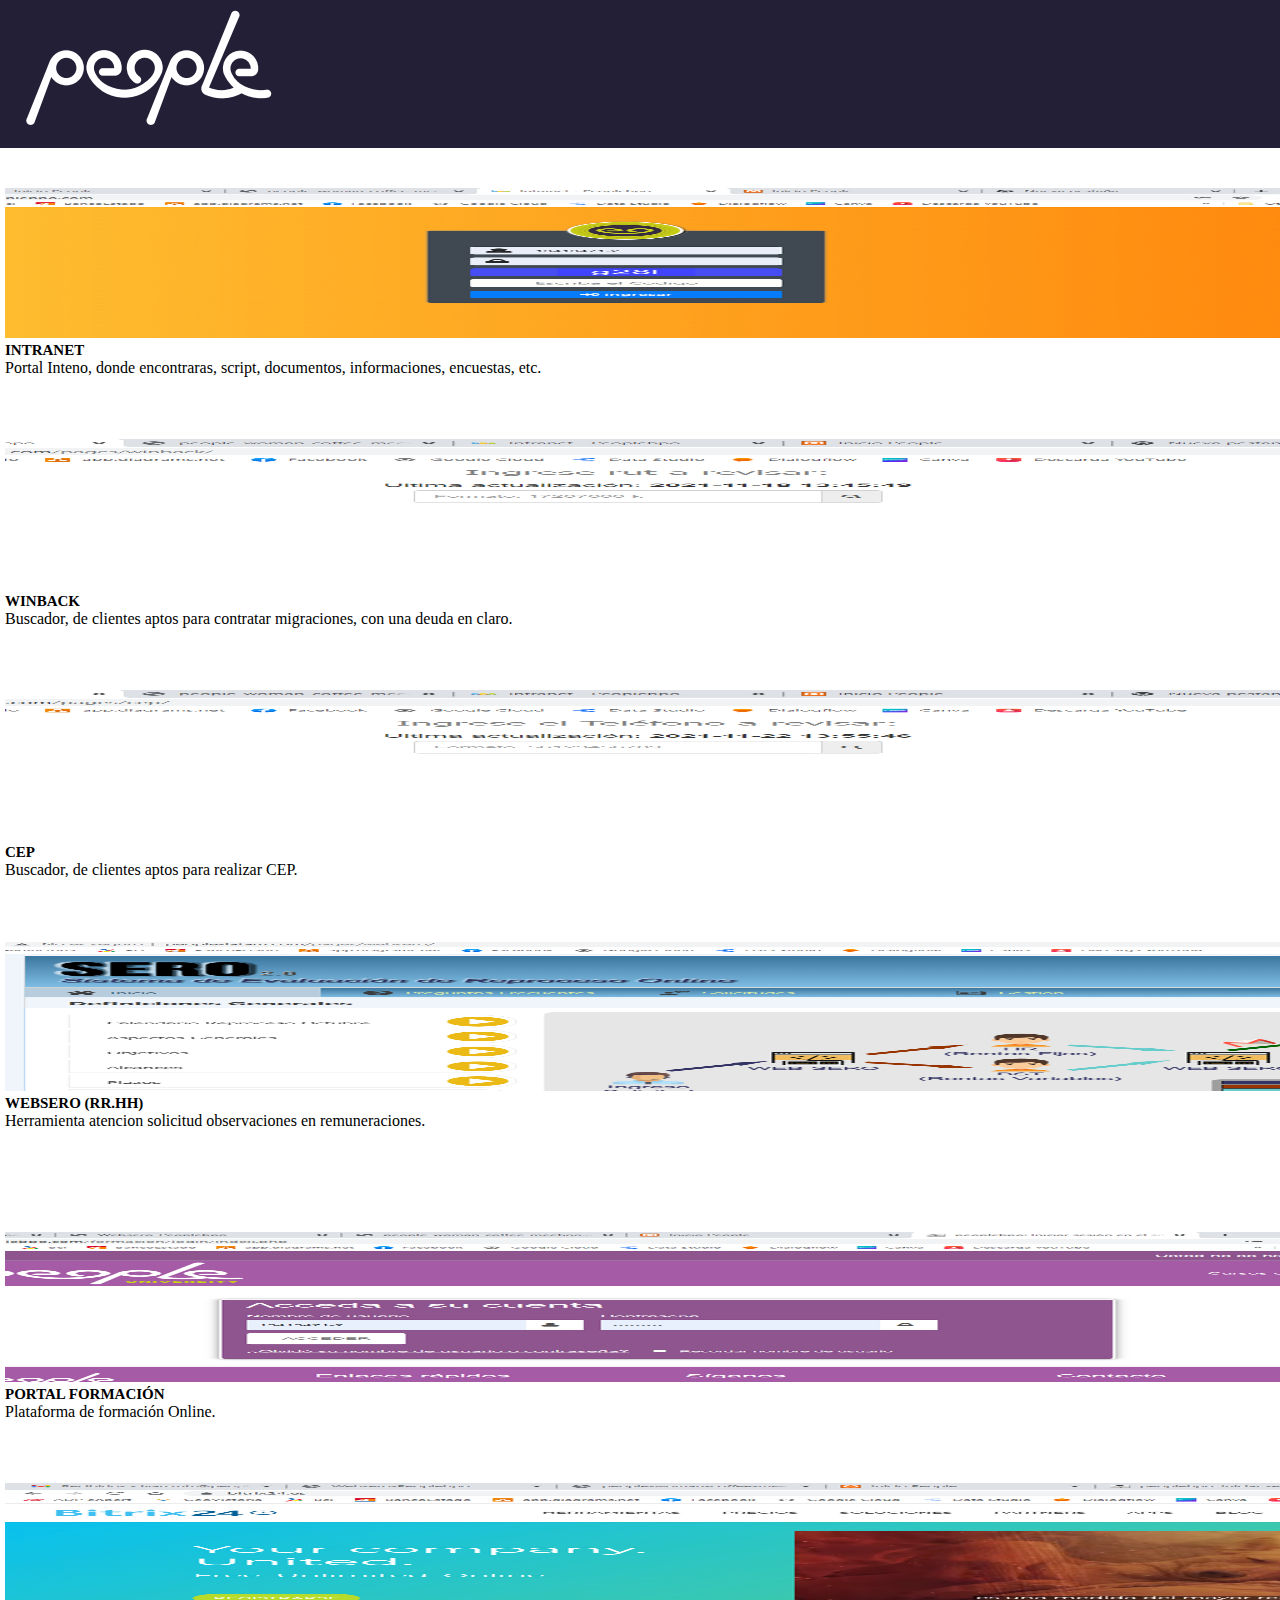
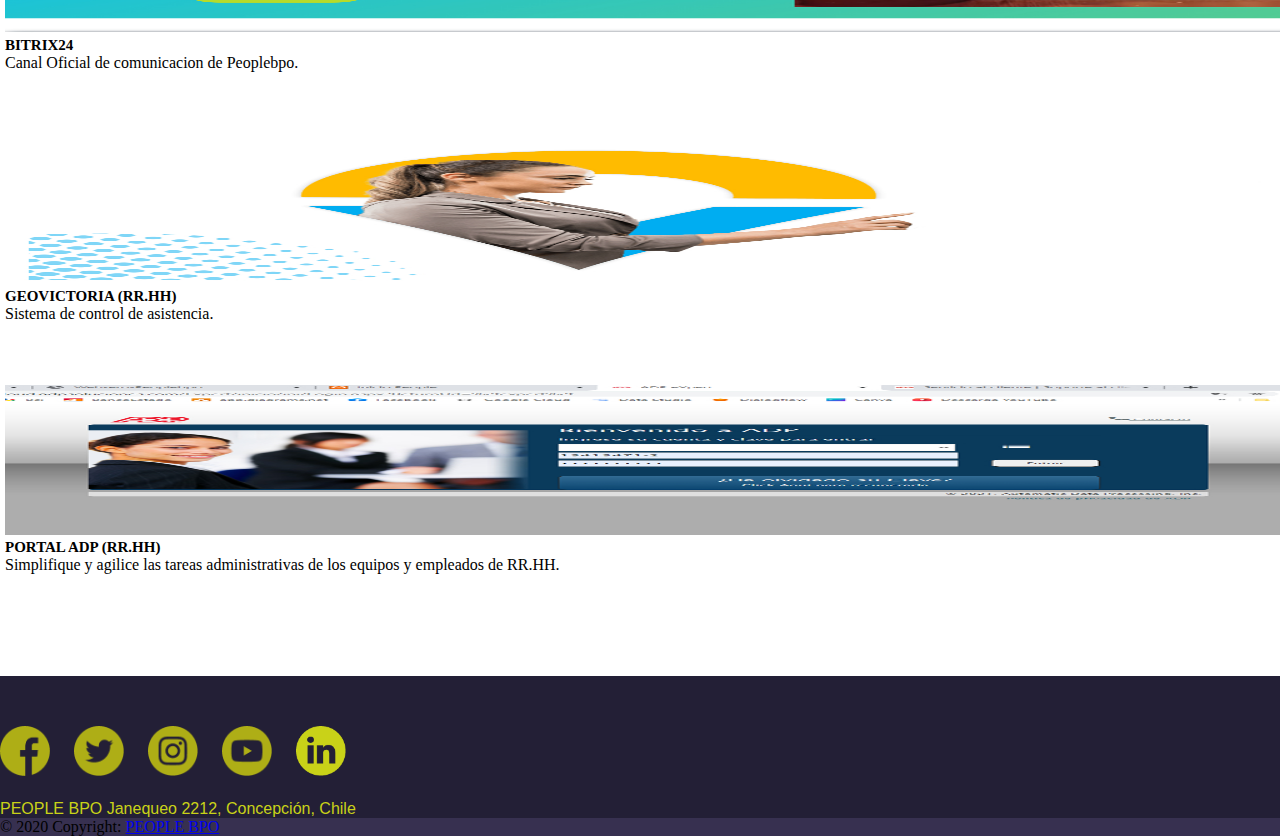
<file: inicio.html>
<!doctype html>
<html lang="en">

<head>
  <!-- Required meta tags -->
  <meta charset="utf-8">
  <meta name="viewport" content="width=device-width, initial-scale=1">

  <!-- Bootstrap CSS -->
  <link rel="stylesheet" href="css/styles.css">
  <link href="https://cdn.jsdelivr.net/npm/bootstrap@5.0.2/dist/css/bootstrap.min.css" rel="stylesheet"
    integrity="sha384-EVSTQN3/azprG1Anm3QDgpJLIm9Nao0Yz1ztcQTwFspd3yD65VohhpuuCOmLASjC" crossorigin="anonymous">

  <title>Inicio People</title>

  <script src="https://code.jquery.com/jquery-3.6.0.slim.min.js"
    integrity="sha256-u7e5khyithlIdTpu22PHhENmPcRdFiHRjhAuHcs05RI=" crossorigin="anonymous"></script>

  <script type='text/javascript'>
    document.oncontextmenu = function () {
      return false
    }
  </script>


</head>

<body>

  <div class="container-fluid">

    <nav class="navbar navbar-light" style="background-color: #231F36;">
      <div class="container-fluid d-flex justify-content-center align-items-center">
        <img class="img-fluid" src="images/logo.png" alt="">
      </div>
    </nav>

    <!-- cards -->

    <div class="container mt-2">

      <div class="row" style="margin:40px -10px 40px 0 ;">

        <div class="col-md-3 col-sm-6"
          onclick="$(location).attr('href','https://www.people-latam.com/pages/intranet');">
          <div class="card card-block">
            <div class="card-body">
              <img class="img_c" src="images/inicio/intranet.jpg">
              <h5 class="card-title mt-3 mb-3"> INTRANET</h5>
              <p class="card-text">Portal Inteno, donde encontraras, script, documentos, informaciones, encuestas, etc.
              </p>
            </div>
          </div>
        </div>

        <div class="col-md-3 col-sm-6" onclick="$(location).attr('href','https://www.people-latam.com/pages/winback');">
          <div class="card card-block">
            <div class="card-body">
              <img class="img_c" src="images/inicio/castigados.jpg">
              <h5 class="card-title  mt-3 mb-3"> WINBACK</h5>
              <p class="card-text">Buscador, de clientes aptos para contratar migraciones, con una deuda en claro.</p>
            </div>
          </div>
        </div>

        <div class="col-md-3 col-sm-6" onclick="$(location).attr('href','https://www.people-latam.com/pages/cep');">
          <div class="card card-block">
            <div class="card-body">
              <img class="img_c" src="images/inicio/cep.jpg">
              <h5 class="card-title  mt-3 mb-3"> CEP</h5>
              <p class="card-text">Buscador, de clientes aptos para realizar CEP.</p>
            </div>
          </div>
        </div>

        <div class="col-md-3 col-sm-6" onclick="$(location).attr('href','https://www.people-latam.com/pages/websero');">
          <div class="card card-block">
            <div class="card-body">
              <img class="img_c" src="images/inicio/websero.jpg">
              <h5 class="card-title  mt-3 mb-3"> WEBSERO (RR.HH)</h5>
              <p class="card-text">Herramienta atencion solicitud observaciones en remuneraciones.</p>
            </div>
          </div>
        </div>
      </div>

      <div class="row" style="margin:40px -10px 40px 0 ;">
        <div class="col-md-3 col-sm-6"
          onclick="$(location).attr('href','https://www.people-latam.com/pages/formacion');">
          <div class="card card-block">
            <div class="card-body">
              <img class="img_c" src="images/inicio/formacion.jpg">
              <h5 class="card-title mt-3 mb-3"> PORTAL FORMACIÓN</h5>
              <p class="card-text">Plataforma de formación Online.</p>
            </div>
          </div>
        </div>

        <div class="col-md-3 col-sm-6" onclick="$(location).attr('href','https://www.bitrix24.es/');">
          <div class="card card-block">
            <div class="card-body">
              <img class="img_c" src="images/inicio/bitrix.jpg">
              <h5 class="card-title  mt-3 mb-3"> BITRIX24</h5>
              <p class="card-text">Canal Oficial de comunicacion de Peoplebpo.</p>
            </div>
          </div>
        </div>

        <div class="col-md-3 col-sm-6"
          onclick="$(location).attr('href','https://clients.geovictoria.com/account/login');">
          <div class="card card-block">
            <div class="card-body">
              <img class="img_c" src="images/inicio/geovictoria.jpg">
              <h5 class="card-title  mt-3 mb-3"> GEOVICTORIA (RR.HH)</h5>
              <p class="card-text">Sistema de control de asistencia.</p>
            </div>
          </div>
        </div>
        <div class="col-md-3 col-sm-6"
          onclick="$(location).attr('href','https://expert.cloud.adpsoluciones.com/Expert3/Inicio');">
          <div class="card card-block">
            <div class="card-body">
              <img class="img_c" src="images/inicio/adp.jpg">
              <h5 class="card-title  mt-3 mb-3"> PORTAL ADP (RR.HH)</h5>
              <p class="card-text">Simplifique y agilice las tareas administrativas de los equipos y empleados de RR.HH.
              </p>
            </div>
          </div>
        </div>
      </div>
    </div>


    <!-- fin cards -->

    <!-- Footer -->
    <footer class="text-center text-white" style="background-color: #231F36;">

      <div class="container" style="margin-top: 20px;">

        <div style="padding-top: 50px;">

          <a style="text-decoration:none;color:black; margin-bottom: 20px;"
            href="https://www.facebook.com/peopleBPOChile" target="_blank">

            <img src="images/Grupo-15.png" class="img-fluid imgf">

          </a>

          <a style="text-decoration:none;color:black; margin-left:20px; margin-bottom: 20px;"
            href="https://twitter.com/peoplebpo" target="_blank">

            <img src="images/Grupo-14.png" class="img-fluid imgf">

          </a>

          <a style="text-decoration:none;color:black; margin-left:20px; margin-bottom: 20px;"
            href="https://www.instagram.com/peoplebpo" target="_blank">

            <img src="images/Grupo-13.png" class="img-fluid imgf">

          </a>

          <a style="text-decoration:none;color:black; margin-left:20px; margin-bottom: 20px;"
            href="https://www.youtube.com/channel/UCR5iPM3CZQXsrxM6ZSoMRrA" target="_blank">

            <img src="images/Grupo-12.png" class="img-fluid imgf">

          </a>

          <a style="text-decoration:none;color:black; margin-left:20px; margin-bottom: 20px;"
            href="https://www.linkedin.com/company/peoplebpo-com/?originalSubdomain=co" target="_blank">

            <img src="images/Grupo-16.png" class="img-fluid imgf">

          </a>

        </div>



      </div>

      <div style="margin-top: 20px;">
        <p style="color: #C9D218; font-family: geometria, sans-serif;">PEOPLE BPO Janequeo 2212, Concepción, Chile<br>
        </p>

      </div>


      <!-- Copyright -->
      <div class="text-center p-2" style="background-color:#373050; text-decoration:none;">
        © 2020 Copyright:
        <a class="text-white" href="https://www.peoplebpo.com/people/es/inicio/">PEOPLE BPO</a>
      </div>
      <!-- Copyright -->
    </footer>
    <!-- Footer -->




  </div>








  <!-- Optional JavaScript; choose one of the two! -->

  <!-- Option 1: Bootstrap Bundle with Popper -->
  <script src="https://cdn.jsdelivr.net/npm/bootstrap@5.0.2/dist/js/bootstrap.bundle.min.js"
    integrity="sha384-MrcW6ZMFYlzcLA8Nl+NtUVF0sA7MsXsP1UyJoMp4YLEuNSfAP+JcXn/tWtIaxVXM" crossorigin="anonymous">
  </script>

  <!-- Option 2: Separate Popper and Bootstrap JS -->

  <script src="https://cdn.jsdelivr.net/npm/@popperjs/core@2.9.2/dist/umd/popper.min.js"
    integrity="sha384-IQsoLXl5PILFhosVNubq5LC7Qb9DXgDA9i+tQ8Zj3iwWAwPtgFTxbJ8NT4GN1R8p" crossorigin="anonymous">
  </script>
  <script src="https://cdn.jsdelivr.net/npm/bootstrap@5.0.2/dist/js/bootstrap.min.js"
    integrity="sha384-cVKIPhGWiC2Al4u+LWgxfKTRIcfu0JTxR+EQDz/bgldoEyl4H0zUF0QKbrJ0EcQF" crossorigin="anonymous">
  </script>

</body>

</html>
</file>
<file: css/styles.css>
*{
    padding: 0;
    margin: 0;
    box-sizing: border-box;
}

@import url("http://fonts.cdnfonts.com/css/geometria");



.imgf {
background-color: #231F36;
width:50px; 
height:50px;
}



.img_c{
    height:150px;
    width:100%;
  }
  
  div [class^="col-"]{
    padding-left:5px;
    padding-right:5px;
  }
  .card{
    transition:0.5s;
    cursor:pointer;
  }
  .card-title{  
    font-size:15px;
    transition:1s;
    cursor:pointer;
  }
  .card-title i{  
    font-size:15px;
    transition:1s;
    cursor:pointer;
    color:#ffa710
  }
  .card-title i:hover{
    transform: scale(1.25) rotate(100deg); 
    color:#18d4ca;
    
  }
  .card:hover{
    transform: scale(1.05);
    box-shadow: 10px 10px 15px rgba(0,0,0,0.3);
  }
  .card-text{
    height:80px;  
  }
  
  .card::before, .card::after {
    position: absolute;
    top: 0;
    right: 0;
    bottom: 0;
    left: 0;
    transform: scale3d(0, 0, 1);
    transition: transform .3s ease-out 0s;
    background: rgba(255, 255, 255, 0.1);
    content: '';
    pointer-events: none;
  }
  .card::before {
    transform-origin: left top;
  }
  .card::after {
    transform-origin: right bottom;
  }
  .card:hover::before, .card:hover::after, .card:focus::before, .card:focus::after {
    transform: scale3d(1, 1, 1);
  }
</file>
